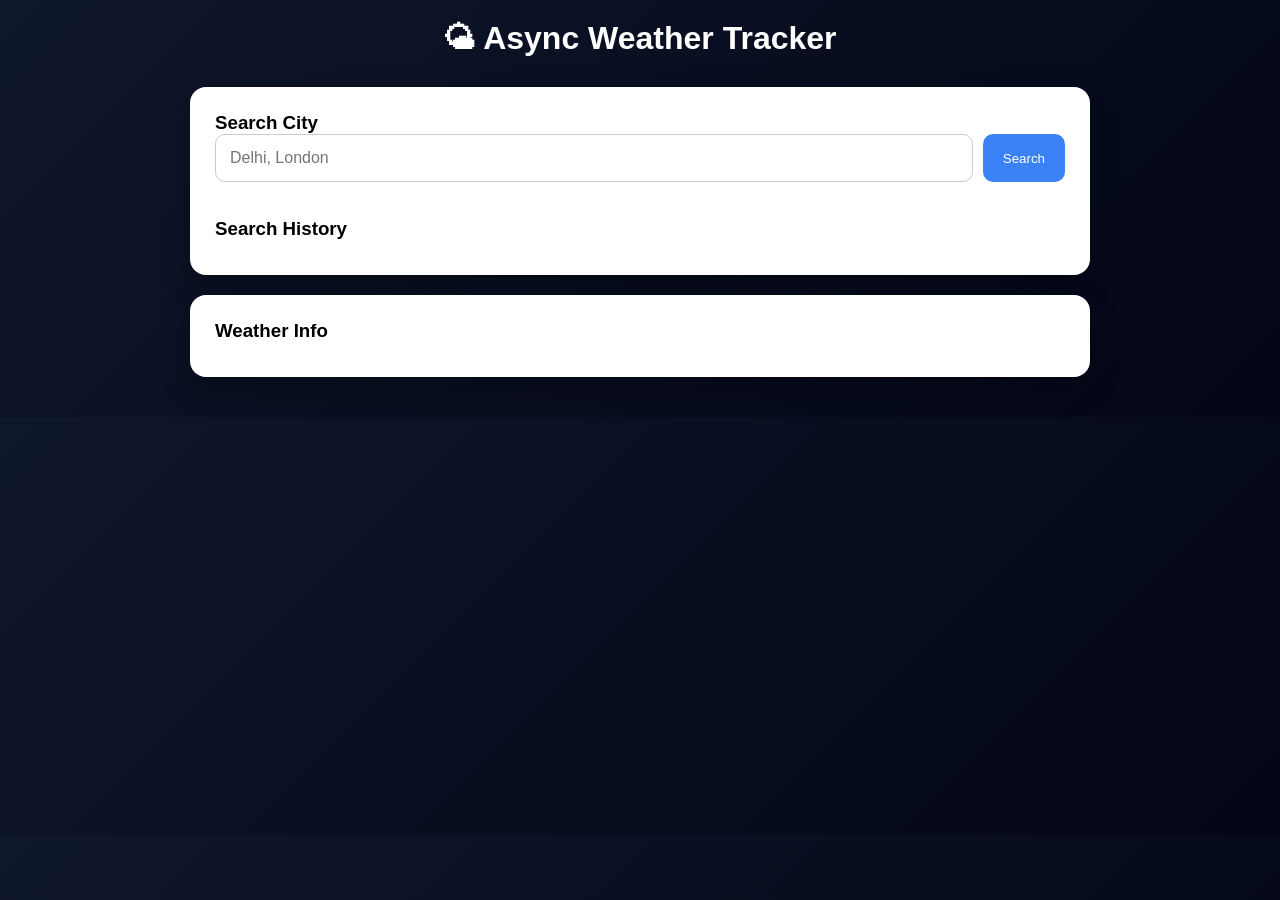
<file: index.html>
<!DOCTYPE html>
<html lang="en">

<head>
    <meta charset="UTF-8">
    <title>Async Weather Tracker</title>
    <meta name="viewport" content="width=device-width, initial-scale=1.0">

    <link rel="stylesheet" href="style.css">
</head>

<body>
    <div class="container">

        <h1>🌤 Async Weather Tracker</h1>

        <div class="parent-card">
            <div class="card">
                <h3>Search City</h3>
                <div class="input-group">
                    <input id="cityInput" placeholder="Delhi, London">
                    <button id="searchBtn">Search</button>
                </div>
                <br>
                <br>
                <h3>Search History</h3>
                <div class="history" id="history"></div>
            </div>

            <div class="card">
                <h3>Weather Info</h3>
                <div id="weather"></div>
            </div>
        </div>

        <!-- <div class="card">
            <h3>Console – Event Loop</h3>
            <div class="console" id="console"></div>
        </div> -->

    </div>

    <script src="script.js"></script>

    
</body>

</html>
</file>
<file: style.css>
* {
    margin: 0;
    padding: 0;
    box-sizing: border-box;
}

body {
    font-family: Arial, sans-serif;
    background: linear-gradient(135deg, #0f172a, #020617);
    padding: 20px;
}

/* container */
.container {
    max-width: 900px;
    margin: auto;
}

/* title */
h1 {
    text-align: center;
    color: white;
    margin-bottom: 30px;
}

/* REMOVE SIDE-BY-SIDE */
.parent-card {
    display: block;
}

/* card */
.card {
    background: #ffffff;
    border-radius: 16px;
    padding: 25px;
    margin-bottom: 20px;
    box-shadow: 0 10px 30px rgba(0,0,0,0.3);
}

/* SEARCH SECTION (TOP BIG BAR) */
.input-group {
    display: flex;
    gap: 10px;
}

input {
    flex: 1;
    padding: 14px;
    border-radius: 10px;
    border: 1px solid #ccc;
    font-size: 16px;
}

/* button */
button {
    padding: 14px 20px;
    background: #3b82f6;
    color: white;
    border-radius: 10px;
    border: none;
    cursor: pointer;
}

button:hover {
    background: #2563eb;
}

/* WEATHER BIG CARD */
#weather {
    margin-top: 10px;
}

/* WEATHER ITEMS LOOK LIKE CARDS */
.weather-item {
    display: flex;
    justify-content: space-between;
    padding: 16px;
    margin-bottom: 10px;
    border-radius: 12px;
    background: #f1f5f9;
    font-size: 16px;
    font-weight: 500;
}

/* HISTORY SECTION */
.history {
    margin-top: 10px;
}

.history button {
    margin: 6px;
    padding: 8px 16px;
    border-radius: 25px;
    background: #1e293b;
    color: white;
    font-size: 14px;
}

.history button:hover {
    background: #0f172a;
}
</file>
<file: Assignment-2/style.css>
* {
    margin: 0;
    padding: 0;
    box-sizing: border-box;
}

body {
    font-family: Arial, sans-serif;
    background: linear-gradient(135deg, #0f172a, #020617);
    padding: 20px;
}

/* container */
.container {
    max-width: 900px;
    margin: auto;
}

/* title */
h1 {
    text-align: center;
    color: white;
    margin-bottom: 30px;
}

/* REMOVE SIDE-BY-SIDE */
.parent-card {
    display: block;
}

/* card */
.card {
    background: #ffffff;
    border-radius: 16px;
    padding: 25px;
    margin-bottom: 20px;
    box-shadow: 0 10px 30px rgba(0,0,0,0.3);
}

/* SEARCH SECTION (TOP BIG BAR) */
.input-group {
    display: flex;
    gap: 10px;
}

input {
    flex: 1;
    padding: 14px;
    border-radius: 10px;
    border: 1px solid #ccc;
    font-size: 16px;
}

/* button */
button {
    padding: 14px 20px;
    background: #3b82f6;
    color: white;
    border-radius: 10px;
    border: none;
    cursor: pointer;
}

button:hover {
    background: #2563eb;
}

/* WEATHER BIG CARD */
#weather {
    margin-top: 10px;
}

/* WEATHER ITEMS LOOK LIKE CARDS */
.weather-item {
    display: flex;
    justify-content: space-between;
    padding: 16px;
    margin-bottom: 10px;
    border-radius: 12px;
    background: #f1f5f9;
    font-size: 16px;
    font-weight: 500;
}

/* HISTORY SECTION */
.history {
    margin-top: 10px;
}

.history button {
    margin: 6px;
    padding: 8px 16px;
    border-radius: 25px;
    background: #1e293b;
    color: white;
    font-size: 14px;
}

.history button:hover {
    background: #0f172a;
}
</file>
